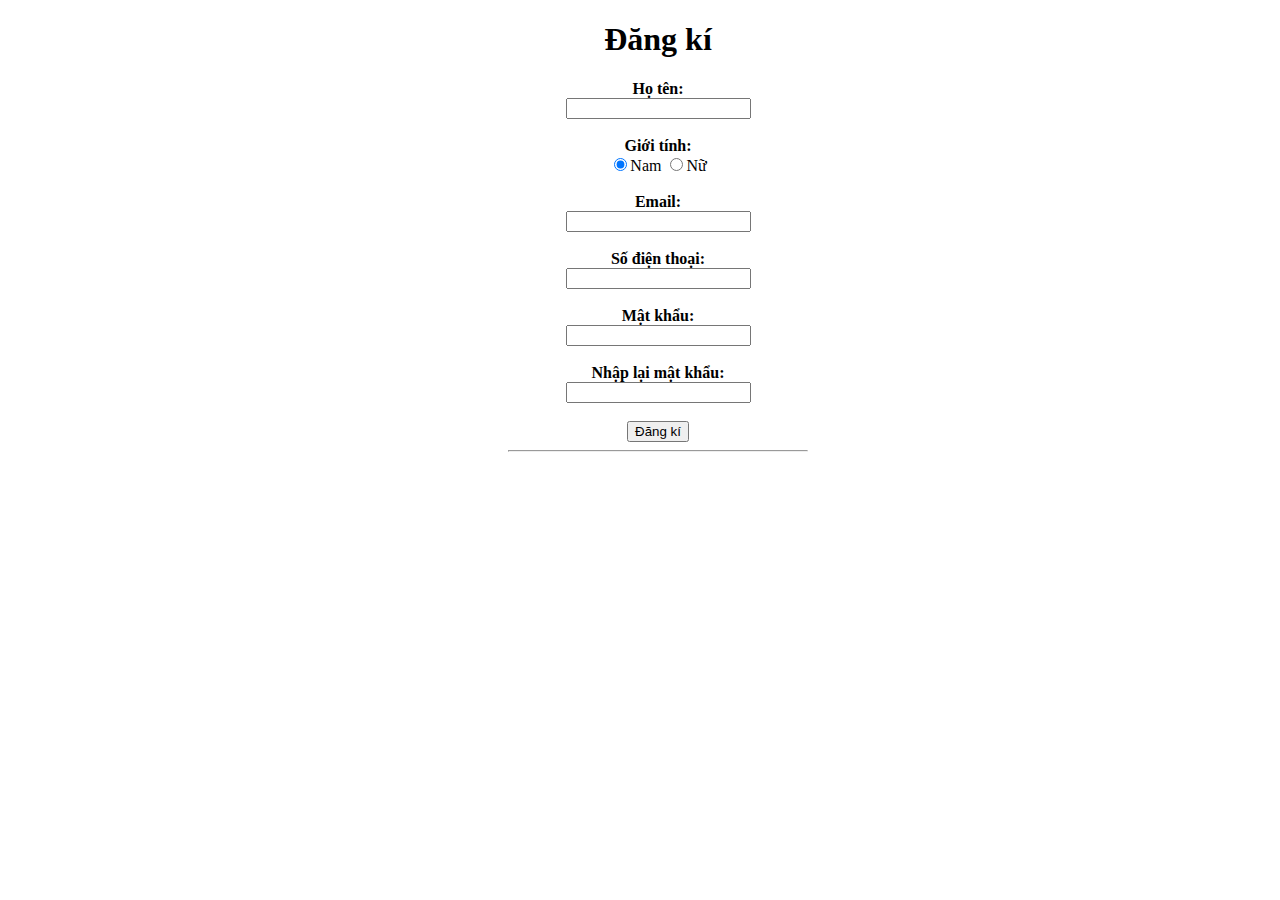
<file: dangki.html>
<!DOCTYPE html>
<html lang="en">

<head>
    <meta charset="UTF-8">
    <title>09-PS22577-NhatDuy</title>
    <link rel="stylesheet" href="haha.css">
</head>

<body>
    <form action="">
        <div class="box-dk">
            <h1>Đăng kí</h1>
            <b>Họ tên:</b>
            <br>
            <input type="text">
            <br>
            <br>
            <b>Giới tính:</b>
            <br>
            <input type="radio" name="gioitinh" checked>Nam
            <input type="radio" name="gioitinh">Nữ
            <br>
            <br>
            <b>Email: </b>
            <br>
            <input type="text">
            <br>
            <br>
            <b>Số điện thoại: </b>
            <br>
            <input type="text">
            <br>
            <br>
            <b>Mật khẩu: </b>
            <br>
            <input type="password">
            <br>
            <br>
            <b>Nhập lại mật khẩu:</b>
            <br>
            <input type="password">
            <br>
            <br>
            <button type="submit">Đăng kí</button>
            <hr>
        </div>
    </form>
</body>

</html>
</file>
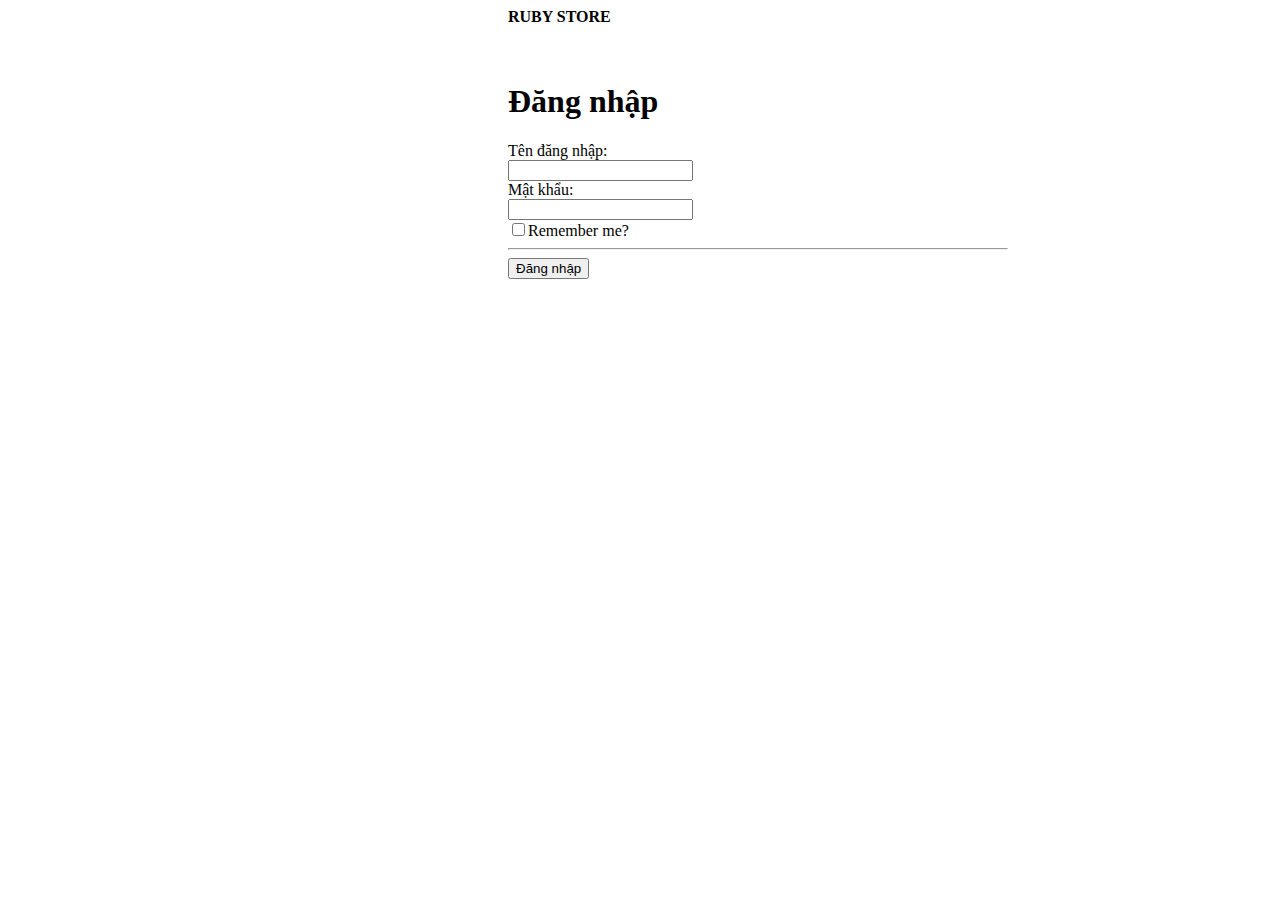
<file: dangnhap.html>
<!DOCTYPE html>
<html lang="en">
<head>
    <meta charset="UTF-8">
    <title>09-PS22577-NhatDuy</title>
    <link rel="stylesheet" href="haha.css">
</head>
<body>
    <form>
        <b>RUBY STORE</b> 
        <br>
        <br>
        <br>
        <h1>Đăng nhập</h1>
        <div class=”form-group”>
            <div>Tên đăng nhập:</div>
            <input type=”text” name=”username” class=”form-control”>
        </div>
        <div class=”form-group”>
            <div>Mật khẩu:</div>
            <input type="password" name=”password” class=”form-control”>
        </div>
        <div class="form-group">
            <label><input type="checkbox" name="checkbox" class=”form-control”>Remember me?</label>
        </div>
        <hr>
        <button type="submit">Đăng nhập</button>
    </form>
</body>
</html>
</file>
<file: haha.css>
.box-dk{
    text-align: center;
    box-shadow: 5px black;
    width: 300px;
    border: 3px black;
}
form{
    position: relative;
    left: 500px;
}
.dnhap img{
    width: 30px;
}
body{
    width: 500px;
}
</file>
